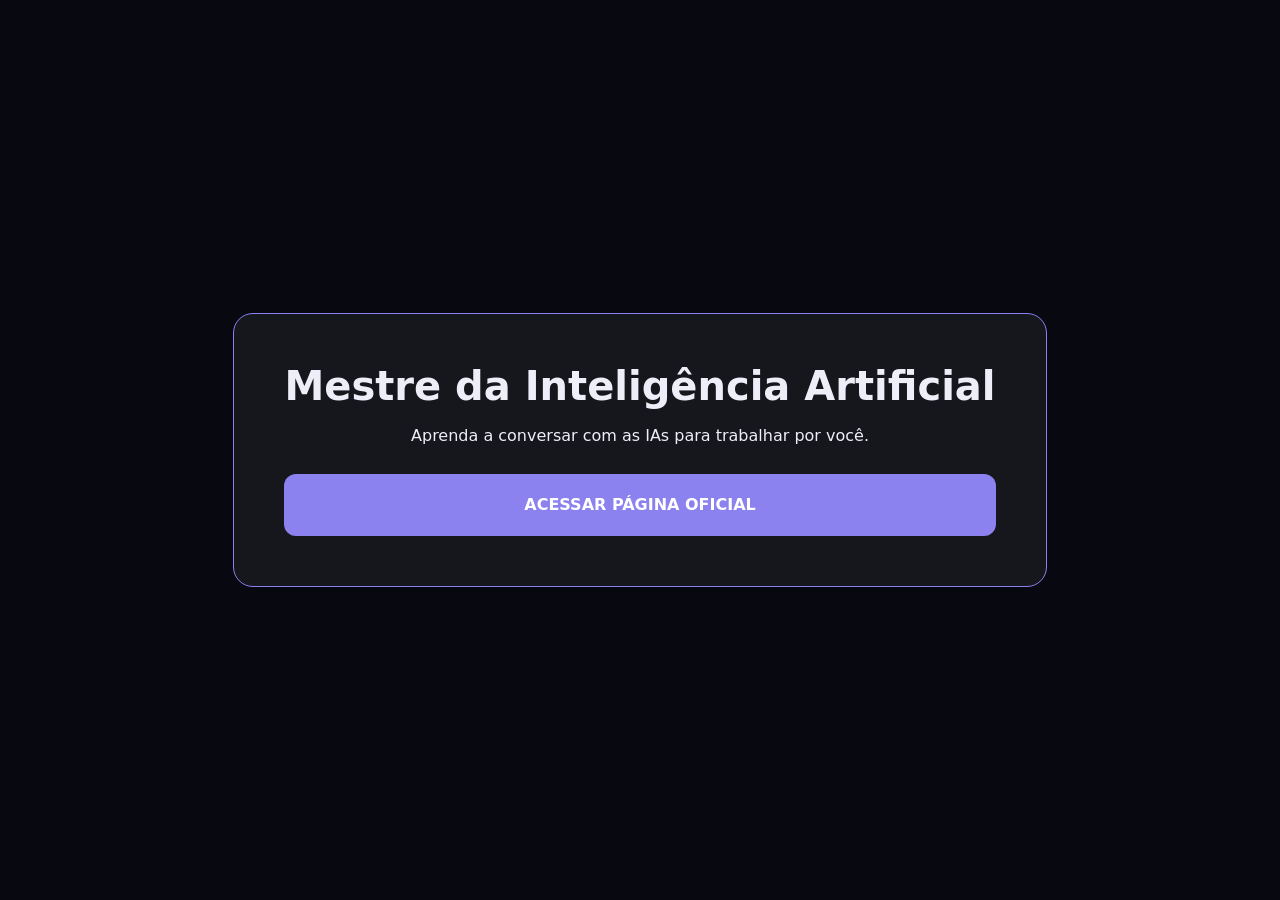
<file: mestre-ia/index.html>
<!DOCTYPE html>
<html lang="pt-br">
<head>
    <meta charset="UTF-8">
    <title>Mestre da IA | Acumulando Sabedoria</title>
    <link rel="stylesheet" href="../global-style.css">
    <style>
        body { display: flex; align-items: center; justify-content: center; min-height: 100vh; text-align: center; }
        .box { background: #16161d; padding: 50px; border-radius: 20px; border: 1px solid var(--purple); }
    </style>
</head>
<body>
    <div class="box">
        <h1>Mestre da Inteligência Artificial</h1>
        <p>Aprenda a conversar com as IAs para trabalhar por você.</p>
        <br>
        <a href="https://kiwify.app/pT2btg7" class="btn" style="background: var(--purple); color: white;">ACESSAR PÁGINA OFICIAL</a>
    </div>
</body>
</html>
</file>
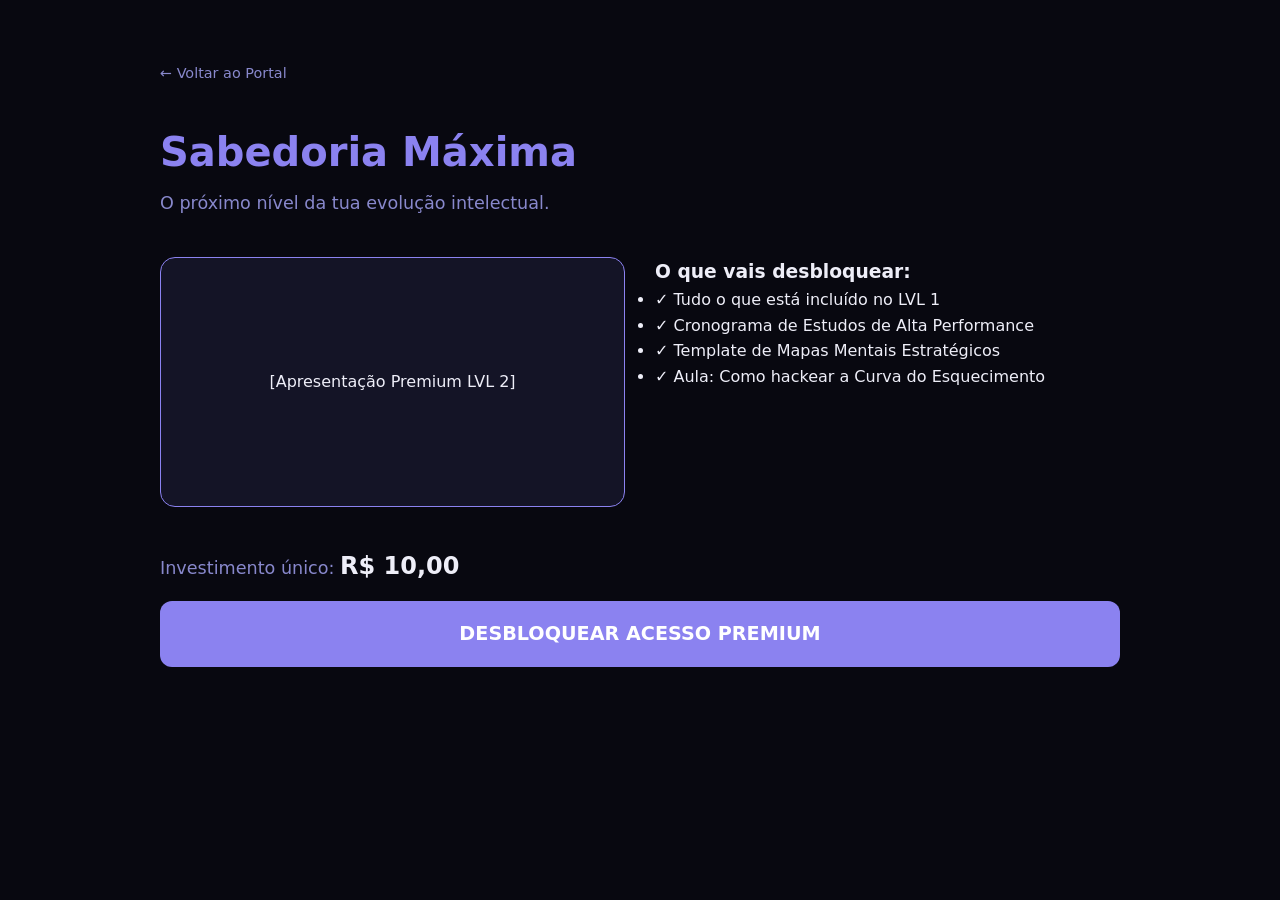
<file: sabedoria-maxima/index.html>
<!DOCTYPE html>
<html lang="pt-br">
<head>
    <meta charset="UTF-8">
    <title>LVL 2: Sabedoria Máxima | Acumulando Sabedoria</title>
    <link rel="stylesheet" href="../global-style.css">
    <link rel="stylesheet" href="style.css">
</head>
<body>
    <main class="container">
        <header>
            <a href="../index.html" class="back-link">← Voltar ao Portal</a>
            <h1 class="title-purple">Sabedoria Máxima</h1>
            <p class="subtitle">O próximo nível da tua evolução intelectual.</p>
        </header>

        <section class="premium-content">
            <div class="card-preview">
                <span>[Apresentação Premium LVL 2]</span>
            </div>
            
            <div class="features-list">
                <h3>O que vais desbloquear:</h3>
                <ul>
                    <li>✓ Tudo o que está incluído no LVL 1</li>
                    <li>✓ Cronograma de Estudos de Alta Performance</li>
                    <li>✓ Template de Mapas Mentais Estratégicos</li>
                    <li>✓ Aula: Como hackear a Curva do Esquecimento</li>
                </ul>
            </div>
        </section>

        <section class="cta-area">
            <div class="price-tag">Investimento único: <span>R$ 10,00</span></div>
            <a href="https://pay.kiwify.com.br/4n57KXu" class="btn btn-lvl2">DESBLOQUEAR ACESSO PREMIUM</a>
        </section>
    </main>
</body>
</html>
</file>
<file: global-style.css>
/* global-style.css - Arquivo Completo */
:root {
    --bg: #080810;
    --card: #0f0f1a;
    --text: #eeeef8;
    --muted: #8888cc;
    --border: rgba(255,255,255,0.06);
    --green: #1ec98a;
    --green-dim: #0a3323;
    --purple: #8b82f0;
    --purple-dim: #1a1640;
    --orange: #f08040;
    --orange-dim: #2a1508;
}

* { box-sizing: border-box; margin: 0; padding: 0; }

body {
    background-color: var(--bg);
    color: var(--text);
    font-family: 'Segoe UI', system-ui, -apple-system, sans-serif;
    line-height: 1.6;
    overflow-x: hidden;
}

.container {
    max-width: 1000px;
    margin: 0 auto;
    padding: 60px 20px;
}

.back-link {
    display: inline-flex;
    align-items: center;
    gap: 8px;
    color: var(--muted);
    text-decoration: none;
    font-size: 14px;
    transition: 0.3s;
    margin-bottom: 30px;
}

.back-link:hover { color: var(--text); }

.btn {
    display: block;
    width: 100%;
    padding: 18px;
    border-radius: 12px;
    text-align: center;
    text-decoration: none;
    font-weight: 700;
    font-size: 16px;
    transition: 0.3s;
    border: none;
    cursor: pointer;
}

.btn:hover { transform: translateY(-3px); filter: brightness(1.2); }

h1 { font-size: 2.5rem; font-weight: 800; margin-bottom: 15px; line-height: 1.1; }
p.subtitle { color: var(--muted); font-size: 1.1rem; margin-bottom: 40px; }
</file>
<file: sabedoria-maxima/style.css>
.title-purple { color: var(--purple); font-size: 2.5rem; margin-top: 15px; }
.back-link { color: var(--muted); text-decoration: none; font-size: 0.9rem; }
.premium-content { display: grid; grid-template-columns: 1fr 1fr; gap: 30px; margin: 40px 0; }
.card-preview { background: #141426; border: 1px solid var(--purple); border-radius: 15px; display: flex; align-items: center; justify-content: center; min-height: 250px; }
.btn-lvl2 { background: var(--purple); color: #fff; width: 100%; text-align: center; font-size: 1.2rem; }
.price-tag { margin-bottom: 15px; font-size: 1.1rem; color: var(--muted); }
.price-tag span { color: var(--text); font-weight: bold; font-size: 1.5rem; }

@media (max-width: 768px) { .premium-content { grid-template-columns: 1fr; } }
</file>
